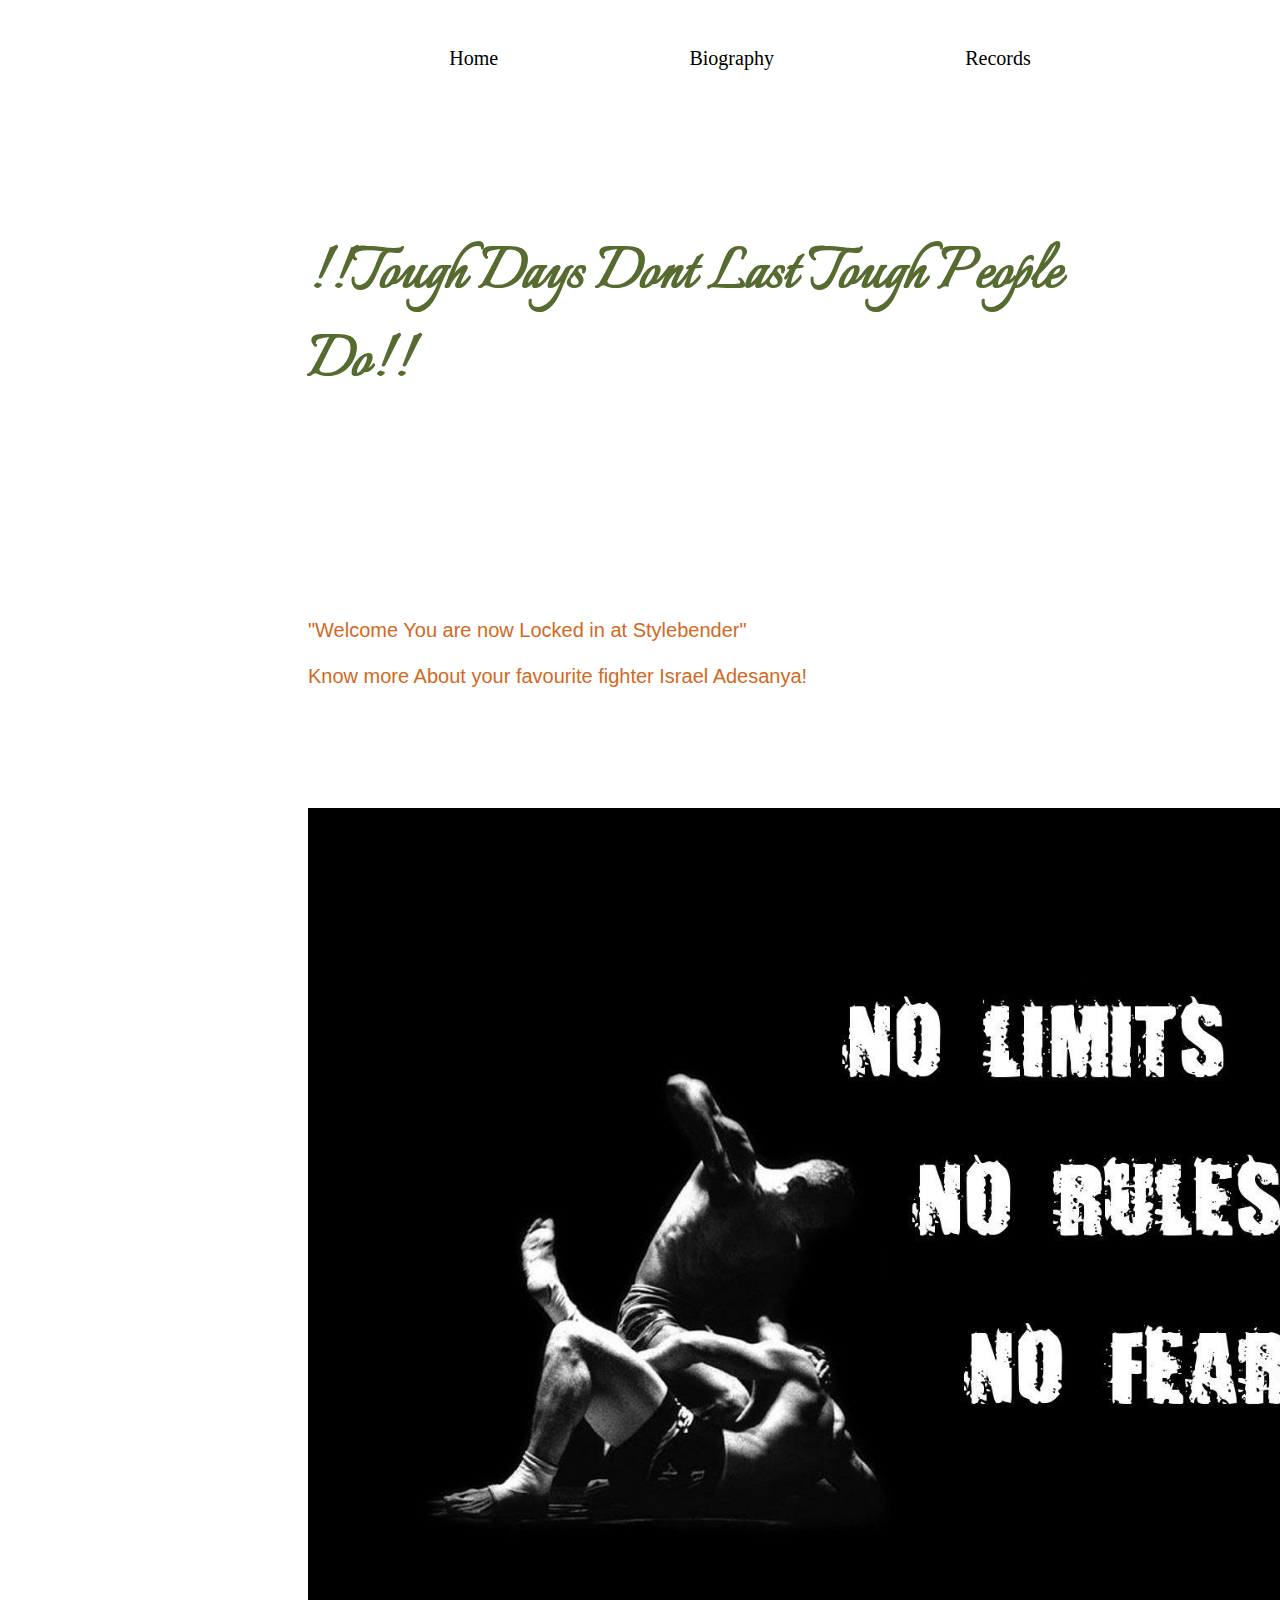
<file: index.html>
<!DOCTYPE html>
<html lang="en">
<head>
    <meta charset="UTF-8">
    <title>The Last stylebender</title> 
    <link rel="stylesheet" href="style1.css">    
</head>
<body>

    <!--navbar-->
    <div id="navbar">
        <a href="index.html">Home</a>
        <a href="biography.html">Biography</a>
        <a href="Records.html">Records</a>
    </div> 

<h1 id="main" class="center">!!Tough Days Dont Last Tough People Do!!</h1>
<br></br>
<p>"Welcome You are now Locked in at Stylebender"
    <br>
    <br>
    Know more About your favourite fighter Israel Adesanya!
</p>
<img src="images/mma.png" alt="mma" height="900">





</body>
</html>
</file>
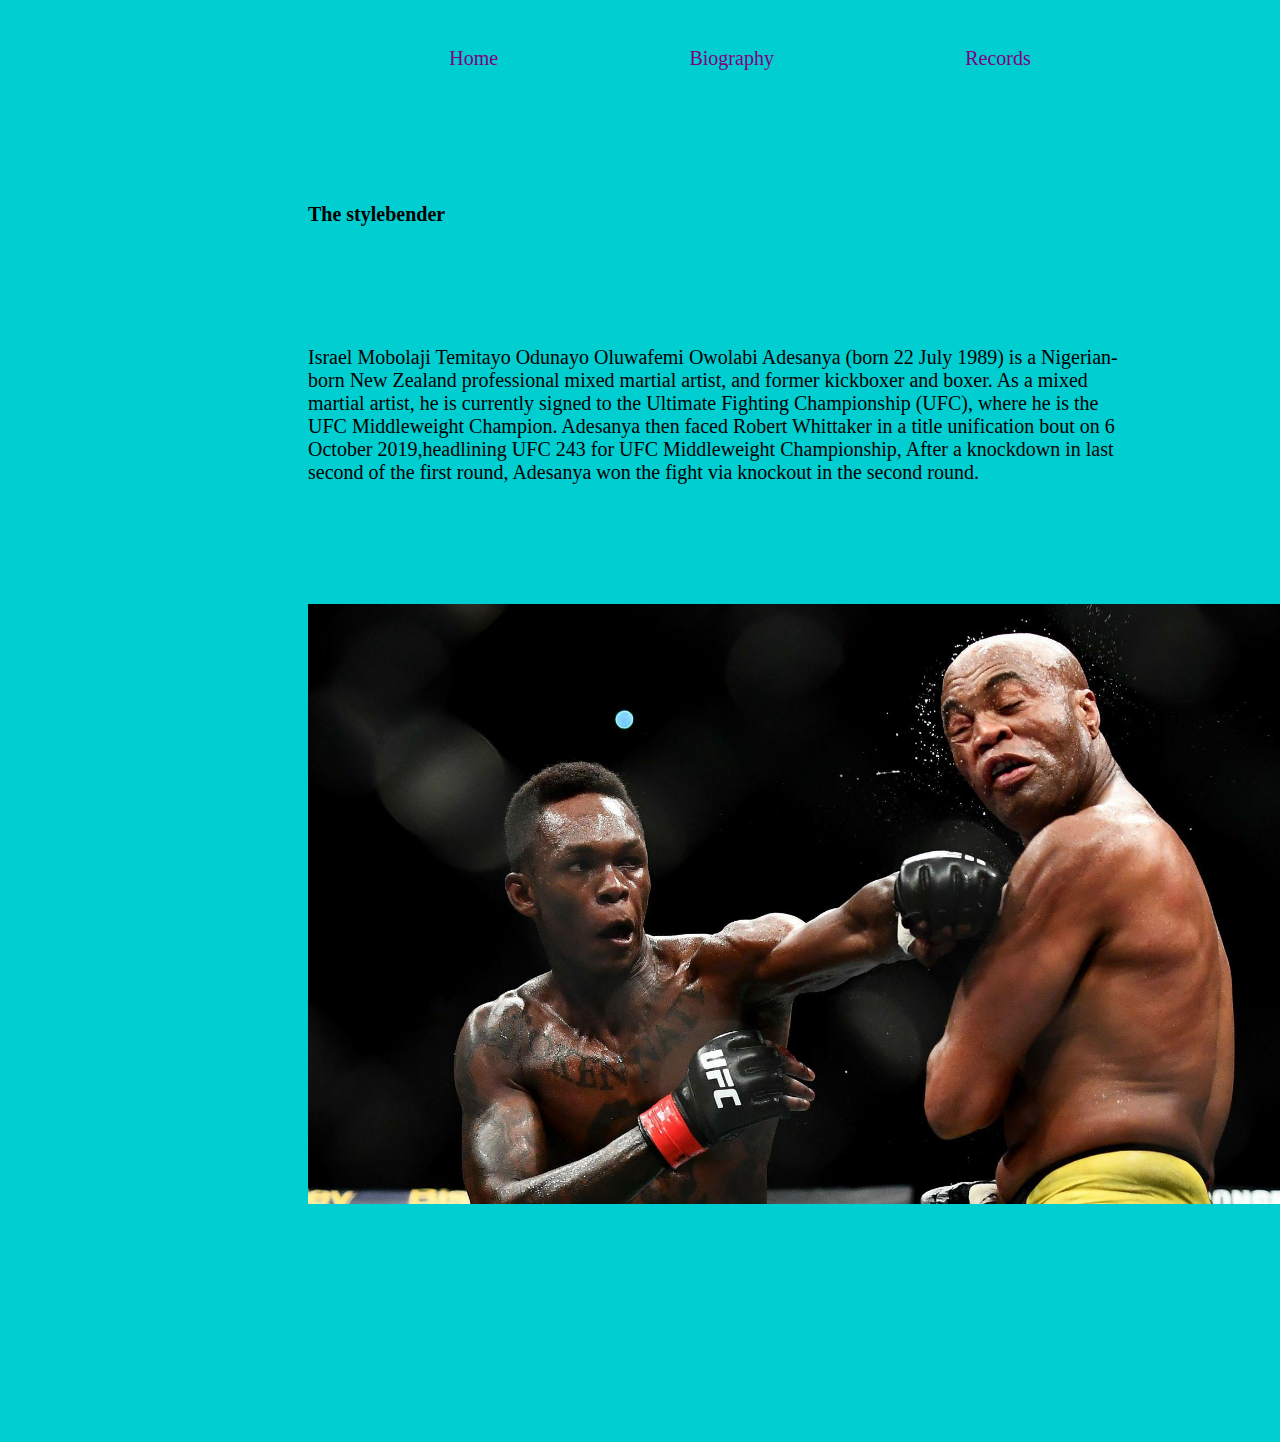
<file: biography.html>
<!DOCTYPE html>
<html lang="en">
<head>
    <meta charset="UTF-8">
<link rel="stylesheet" href="biography.css">
    <title>About Stylebender</title>
</head>
<body>
    <div id="navbar">
        <a href="index.html">Home</a>
        <a href="biography.html">Biography</a>
        <a href="Records.html">Records</a>
        </div>

<h3>The stylebender</h3>       
<p>
            Israel Mobolaji Temitayo Odunayo Oluwafemi Owolabi Adesanya (born 22 July 1989) is a Nigerian-born New Zealand professional mixed martial artist, and former kickboxer and boxer. As a mixed martial artist, he is currently signed to the Ultimate Fighting Championship (UFC), where he is the UFC Middleweight Champion.
            Adesanya then faced Robert Whittaker in a title unification bout on 6 October 2019,headlining UFC 243 for UFC Middleweight Championship, After a knockdown in last second of the first round, Adesanya won the fight via knockout in the second round.
</p>

<img src="images/picture1.png" alt="picture1" height="700">
    
</body>
</html>
</file>
<file: style1.css>
@import url('https://fonts.googleapis.com/css2?family=Italianno&display=swap');

* {
    box-sizing: border-box;
    font-size: 20px;
    padding: 25px 50px 75px 100px;
    /* background-color: black; */
}

/* body {
    background-image: url('./images/mma.png');  
} */

#navbar {
    height: 20px;
    display: flex;
    justify-content: space-evenly;
    align-items: center;
    flex-direction: row;
}

#navbar a {
    color:black;
    text-decoration: none;
    font-family: Cambria, Cochin, Georgia, Times, 'Times New Roman', serif;
}

#navbar a:hover{
    color: firebrick ;
    cursor: pointer;
    box-shadow: darkorange;
}

h1 {
    color: darkolivegreen;
    font-size: 70px;
    font-family:'Italianno', cursive;
}

h3 {
    color: black;
    font-size: 70px;
    font-family: 'Italianno', cursive;
}

p{
    font-family: 'Gill Sans', 'Gill Sans MT', Calibri, 'Trebuchet MS', sans-serif;
    color: chocolate;
}
.center {}

.flexbox-container{
    display: flex;
    justify-content:space-between;
    align-items:center;
    text-align:center;
    flex-basis: 25%;
}

.flexbox-item {
    height: 90px;
    width: 300px;
    margin: 10px;
    border:black 3px;
    background-color: darkolivegreen;
    text-align: left;
}

.flexbox-item-1 {
    min-height: 50px;
}

.flexbox-item-2 {
    min-height: 50px;
}

.flexbox-item-3 {
    min-height: 50px;
}
</file>
<file: biography.css>
* {
    background-color:darkturquoise;
    box-sizing: border-box;
    font-size: 20px;
    padding: 25px 50px 75px 100px;
}

/* body {
    background-image: url('./images/picture.png');
} */

#navbar {
        height: 20px;
        display: flex;
        justify-content: space-evenly;
        align-items: center;
}

#navbar a {
    color: purple;
    text-decoration: none;
    font-family: Cambria, Cochin, Georgia, Times, 'Times New Roman', serif;
}

#navbar a:hover{
    color:firebrick;
}

h1 {
    color: purple;
    font-size: 12px;
    font-family: Verdana, Geneva, Tahoma, sans-serif;
}

.flexbox-container{
    display: flex;
    justify-content: space-around;
    align-items: center;
}

.flexbox-item {
    width: 200px;
    margin: 10px;
    border:black 3px;
    background-color: darkolivegreen;
}

.flexbox-item-1 {
    min-height: 100px;
}

.flexbox-item-2 {
    min-height: 100px;
}
</file>
